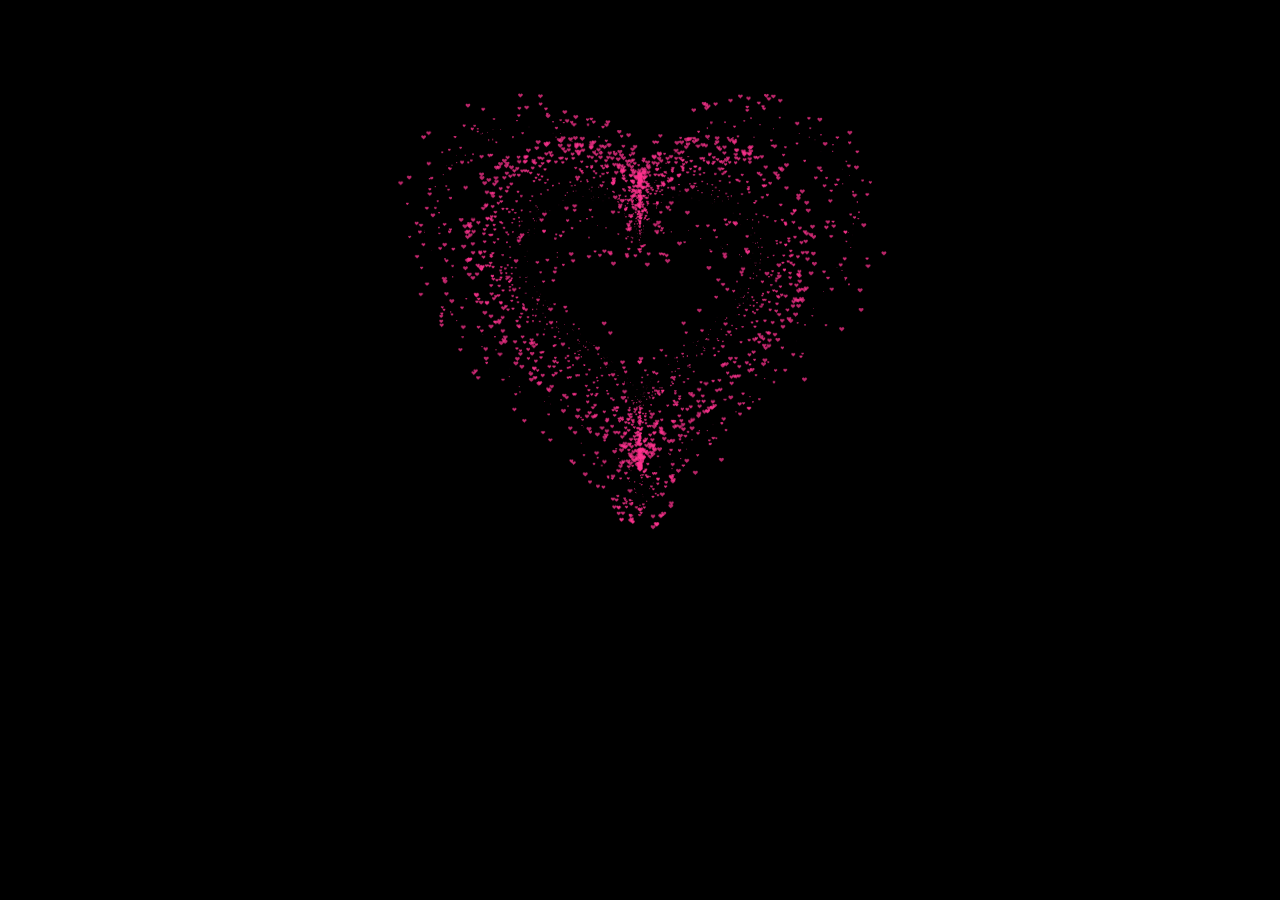
<file: index.html>
<!DOCTYPE html PUBLIC "-//W3C//DTD HTML 4.0 Transitional//EN">
<html>
  <head>
    <title>Tống Đoàn</title>
    <meta name="Generator" content="EditPlus" />
    <meta name="Author" content="" />
    <meta name="Keywords" content="" />
    <meta name="Description" content="" />
    <meta charset="UTF-8" />
    <script
      type="text/javascript"
      src="https://gc.kis.v2.scr.kaspersky-labs.com/FD126C42-EBFA-4E12-B309-BB3FDD723AC1/main.js?attr=nerv7xfxdG6nBVqZRyT325qeaKjdaKGASGZ0JVMlWO3NUJeYxmRp4UY6VZY8Wa4trlm6r1SkTYqlrJ7q2w-1Ew"
      charset="UTF-8"
    ></script>
    <style>
      html,
      body {
        height: 100%;
        padding: 0;
        margin: 0;
        background: #000;
      }
      canvas {
        top: 50;
        position: absolute;
        width: 100%;
        height: 100%;
      }

      @keyframes heartbeat {
        0% {
          transform: scale(1);
        }
        50% {
          transform: scale(1.2);
        }
      }
      #pinkboard {
        animation: heartbeat 1.5s infinite;
      }
      .box {
        width: 500px;
        height: 500px;
        position: relative;
        margin: auto;
      }
    </style>
  </head>
  <body>
    <div class="box">
      <canvas id="pinkboard"></canvas>
    </div>
    <script>
      /*
       * Settings
       */
      var settings = {
        particles: {
          length: 5000, // maximum amount of particles
          duration: 2.5, // particle duration in sec
          velocity: 200, // particle velocity in pixels/sec
          effect: -0.6, // play with this for a nice effect
          size: 13, // particle size in pixels
        },
      };

      /*
       * RequestAnimationFrame polyfill by Erik Möller
       */
      (function () {
        var b = 0;
        var c = ["ms", "moz", "webkit", "o"];
        for (var a = 0; a < c.length && !window.requestAnimationFrame; ++a) {
          window.requestAnimationFrame = window[c[a] + "RequestAnimationFrame"];
          window.cancelAnimationFrame =
            window[c[a] + "CancelAnimationFrame"] ||
            window[c[a] + "CancelRequestAnimationFrame"];
        }
        if (!window.requestAnimationFrame) {
          window.requestAnimationFrame = function (h, e) {
            var d = new Date().getTime();
            var f = Math.max(0, 16 - (d - b));
            var g = window.setTimeout(function () {
              h(d + f);
            }, f);
            b = d + f;
            return g;
          };
        }
        if (!window.cancelAnimationFrame) {
          window.cancelAnimationFrame = function (d) {
            clearTimeout(d);
          };
        }
      })();

      /*
       * Point class
       */
      var Point = (function () {
        function Point(x, y) {
          this.x = typeof x !== "undefined" ? x : 0;
          this.y = typeof y !== "undefined" ? y : 0;
        }
        Point.prototype.clone = function () {
          return new Point(this.x, this.y);
        };
        Point.prototype.length = function (length) {
          if (typeof length == "undefined")
            return Math.sqrt(this.x * this.x + this.y * this.y);
          this.normalize();
          this.x *= length;
          this.y *= length;
          return this;
        };
        Point.prototype.normalize = function () {
          var length = this.length();
          this.x /= length;
          this.y /= length;
          return this;
        };
        return Point;
      })();

      var Pointx = (function () {
        function Pointx(x, y) {
          this.x = typeof x !== "undefined" ? x : 0;
          this.y = typeof y !== "undefined" ? y : 0;
        }
        Pointx.prototype.clone = function () {
          return new Point(this.x, this.y);
        };
        Pointx.prototype.length = function (length) {
          if (typeof length == "undefined")
            return Math.sqrt(this.x * this.x + this.y * this.y);
          this.normalize();
          this.x *= length;
          this.y *= length;
          return this;
        };
        Pointx.prototype.normalize = function () {
          var length = this.length();
          this.x /= length * 100;
          this.y /= length * 100;
          return this;
        };
        return Point;
      })();

      /*
       * Particle class
       */
      var Particle = (function () {
        function Particle() {
          this.position = new Point();
          this.velocity = new Point();
          this.acceleration = new Point();
          this.age = 0;
        }
        Particle.prototype.initialize = function (x, y, dx, dy) {
          this.position.x = x;
          this.position.y = y;
          this.velocity.x = dx;
          this.velocity.y = dy;
          this.acceleration.x = dx * settings.particles.effect;
          this.acceleration.y = dy * settings.particles.effect;
          this.age = 0;
        };
        Particle.prototype.update = function (deltaTime) {
          this.position.x += this.velocity.x * deltaTime;
          this.position.y += this.velocity.y * deltaTime;
          this.velocity.x += this.acceleration.x * deltaTime;
          this.velocity.y += this.acceleration.y * deltaTime;
          this.age += deltaTime;
        };
        Particle.prototype.draw = function (context, image) {
          function ease(t) {
            return --t * t * t + 1;
          }
          var size = image.width * ease(this.age / settings.particles.duration);
          context.globalAlpha = 1 - this.age / settings.particles.duration;
          context.drawImage(
            image,
            this.position.x - size / 2,
            this.position.y - size / 2,
            size,
            size
          );
        };
        return Particle;
      })();

      /*
       * ParticlePool class
       */
      var ParticlePool = (function () {
        var particles,
          firstActive = 0,
          firstFree = 0,
          duration = settings.particles.duration;

        function ParticlePool(length) {
          // create and populate particle pool
          particles = new Array(length);
          for (var i = 0; i < particles.length; i++)
            particles[i] = new Particle();
        }
        ParticlePool.prototype.add = function (x, y, dx, dy) {
          particles[firstFree].initialize(x, y, dx, dy);

          // handle circular queue
          firstFree++;
          if (firstFree == particles.length) firstFree = 0;
          if (firstActive == firstFree) firstActive++;
          if (firstActive == particles.length) firstActive = 0;
        };
        ParticlePool.prototype.update = function (deltaTime) {
          var i;

          // update active particles
          if (firstActive < firstFree) {
            for (i = firstActive; i < firstFree; i++)
              particles[i].update(deltaTime);
          }
          if (firstFree < firstActive) {
            for (i = firstActive; i < particles.length; i++)
              particles[i].update(deltaTime);
            for (i = 0; i < firstFree; i++) particles[i].update(deltaTime);
          }

          // remove inactive particles
          while (
            particles[firstActive].age >= duration &&
            firstActive != firstFree
          ) {
            firstActive++;
            if (firstActive == particles.length) firstActive = 0;
          }
        };
        ParticlePool.prototype.draw = function (context, image) {
          // draw active particles
          if (firstActive < firstFree) {
            for (i = firstActive; i < firstFree; i++)
              particles[i].draw(context, image);
          }
          if (firstFree < firstActive) {
            for (i = firstActive; i < particles.length; i++)
              particles[i].draw(context, image);
            for (i = 0; i < firstFree; i++) particles[i].draw(context, image);
          }
        };
        return ParticlePool;
      })();

      /*
       * Putting it all together
       */
      (function (canvas) {
        var context = canvas.getContext("2d"),
          particles = new ParticlePool(settings.particles.length),
          particleRate =
            settings.particles.length / settings.particles.duration, // particles/sec
          time;

        // get point on heart with -PI <= t <= PI
        function pointOnHeart(t) {
          return new Point(
            160 * Math.pow(Math.sin(t), 3),
            130 * Math.cos(t) -
              50 * Math.cos(2 * t) -
              20 * Math.cos(3 * t) -
              10 * Math.cos(4 * t) +
              25
          );
        }

        // creating the particle image using a dummy canvas
        var image = (function () {
          var canvas = document.createElement("canvas"),
            context = canvas.getContext("2d");
          canvas.width = settings.particles.size;
          canvas.height = settings.particles.size;
          // helper function to create the path
          function to(t) {
            var point = pointOnHeart(t);
            point.x =
              settings.particles.size / 2 +
              (point.x * settings.particles.size) / 350;
            point.y =
              settings.particles.size / 2 -
              (point.y * settings.particles.size) / 350;
            return point;
          }
          // create the path
          context.beginPath();
          var t = -Math.PI;
          var point = to(t);
          context.moveTo(point.x, point.y);
          while (t < Math.PI) {
            t += 0.01; // baby steps!
            point = to(t);
            context.lineTo(point.x, point.y);
          }
          context.closePath();
          // create the fill
          context.fillStyle = "#ff3490";
          context.fill();
          // create the image
          var image = new Image();
          image.src = canvas.toDataURL();
          return image;
        })();

        // render that thing!
        function render() {
          // next animation frame
          requestAnimationFrame(render);

          // update time
          var newTime = new Date().getTime() / 1000,
            deltaTime = newTime - (time || newTime);
          time = newTime;

          // clear canvas
          context.clearRect(0, 0, canvas.width, canvas.height);

          function pointOnHeartx(t) {
            return new Point(
              160 * Math.pow(Math.sin(t), 3),
              130 * Math.cos(t) -
                20 * Math.cos(2 * t) -
                8 * Math.cos(3 * t) -
                4 * Math.cos(4 * t) +
                5
            );
          }

          function pointOnHearty(t) {
            return new Point(
              320 * Math.pow(Math.sin(t), 3),
              260 * Math.cos(t) -
                100 * Math.cos(2 * t) -
                40 * Math.cos(3 * t) -
                4 * Math.cos(4 * t) +
                30
            );
          }

          // create new particles
          var amount = particleRate * deltaTime;
          for (var i = 0; i < amount; i++) {
            var pos = pointOnHeart(Math.PI - 2 * Math.PI * Math.random());
            var dir = pos.clone().length(settings.particles.velocity);
            particles.add(
              canvas.width / 2 + pos.x,
              canvas.height / 2 - pos.y,
              dir.x,
              -dir.y
            );
          }

          var amountx = (particleRate * deltaTime) / 5;
          for (var i = 0; i < amountx; i++) {
            var posx = pointOnHeartx(Math.PI - 2 * Math.PI * Math.random());
            var dirx = pos.clone().length(100);
            particles.add(
              canvas.width / 2 + posx.x,
              canvas.height / 2 - posx.y,
              dirx.x,
              -dirx.y
            );
          }

          var amountx = (particleRate * deltaTime) / 2;
          for (var i = 0; i < amountx; i++) {
            var posx = pointOnHearty(Math.PI - 2 * Math.PI * Math.random());
            var dirx = pos.clone().length(100);
            particles.add(
              canvas.width / 2 + posx.x,
              canvas.height / 2 - posx.y,
              dirx.x,
              -dirx.y
            );
          }

          // update and draw particles
          particles.update(deltaTime);
          particles.draw(context, image);
        }

        // handle (re-)sizing of the canvas
        function onResize() {
          var heightRatio = 1.5;
          canvas.width = canvas.clientWidth * heightRatio;
          canvas.height = canvas.clientHeight * heightRatio;
        }
        window.onresize = onResize;

        // delay rendering bootstrap
        setTimeout(function () {
          onResize();
          render();
        }, 10);
      })(document.getElementById("pinkboard"));
    </script>
  </body>
</html>
</file>
